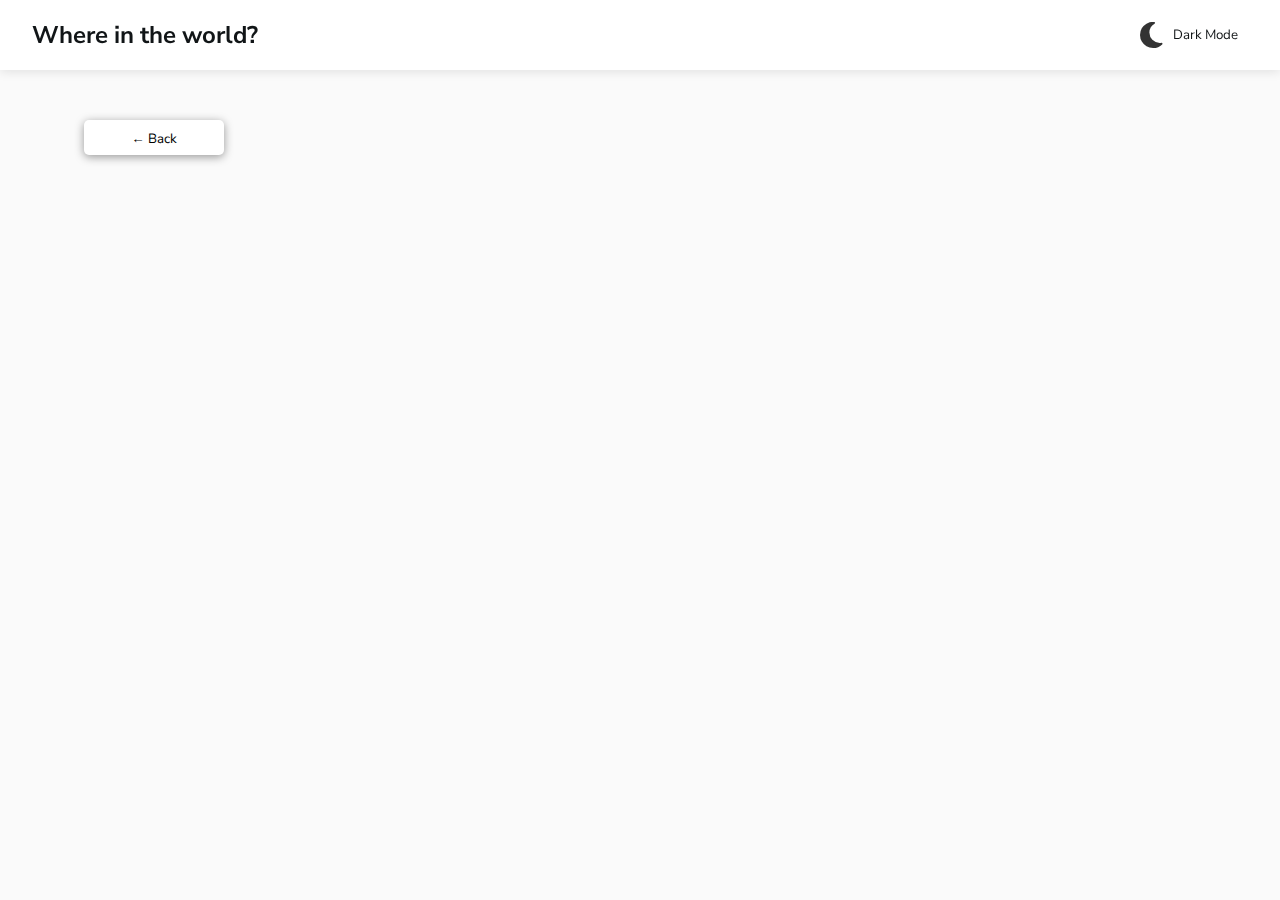
<file: country.html>
<!DOCTYPE html>
<html lang="en">
  <head>
    <meta charset="UTF-8">
    <meta name="viewport" content="width=device-width, initial-scale=1.0">
    <link rel="preconnect" href="https://fonts.googleapis.com">
    <link rel="preconnect" href="https://fonts.gstatic.com" crossorigin>
    <link href="https://fonts.googleapis.com/css2?family=Nunito+Sans:ital,opsz,wght@0,6..12,200..1000;1,6..12,200..1000&display=swap" rel="stylesheet">
    <link rel="stylesheet" href="https://cdnjs.cloudflare.com/ajax/libs/font-awesome/6.4.2/css/all.min.css">
    <link rel="stylesheet" href="./style.css">
    <title>Document</title>
  </head>
  <body>

    <header>
      <h1>Where in the world?</h1>
      <button id="toggleTheme">
          <i class="fas fa-moon toggle-icon"></i> <span>Dark Mode</span>
      </button>
    </header>


    <div id="countryDetails" class="countryDetails">
        
      <button class="backButton" onclick="window.location.href='index.html'">← Back</button>

      <!-- <div class="countryDetails-1">

        <div class="countryFlagContainer">
           <img id="countryFlag" src="" alt="">
        </div>

        <div id="countryDetails-2" class="countryContainer">
          <h2 id="countryName"></h2>
          <div  class="countryCombine">
            <div  class="countryDetail-1">
              <p><strong>Native Name:</strong> <span id="nativeName"></span></p>
              <p><strong>Population:</strong> <span id="population"></span></p>
              <p><strong>Region:</strong> <span id="region"></span></p>
              <p><strong>Sub Region:</strong> <span id="subRegion"></span></p>
              <p><strong>Capital:</strong> <span id="capital"></span></p>
            </div>
            <div class="countryDetail-2">
              <p><strong>Top Level Domain:</strong> <span id="tld"></span></p>
              <p><strong>Currencies:</strong> <span id="currencies"></span></p>
              <p><strong>Languages:</strong> <span id="languages"></span></p>
            </div>
          </div>
          <p class="border"><strong>Border Countries:</strong> <span id="borderCountries"></span></p>
        </div>
      </div> -->
    </div>

  <script src="country.js"></script>
    
  </body>
</html>
</file>
<file: style.css>
/*(Dark Mode Elements)*/
/*(Dark Mode Background*/
/*(Light Mode Text)*/
/*(Light Mode Input)*/
/*(Light Mode Background)*/
/*(Dark Mode Text & Light Mode Elements)*/
/* Dark Mode */
.dark-mode {
  background-color: hsl(207, 26%, 17%); /* Very-DarkBlue (Dark Mode BG) */
  color: hsl(0, 0%, 100%); /* White text */
}

body,
header,
.controls,
.country-card,
.search-container,
.search-container input,
#regionFilter,
#toggleTheme,
.country-name,
.country-population,
.country-region,
.country-capital,
p,
.backButton,
#borderCountries a,
.toggle-icon,
.dark-mode {
  transition: background-color 0.4s ease-in-out, color 0.4s ease-in-out;
}

/* Font Awesome icons in dark mode */
.dark-mode i {
  color: hsl(0, 0%, 100%);
}

/* Toggle button for dark mode */
.toggle-icon {
  font-size: 30px;
  color: #333; /* Light mode color */
}

body.dark-mode .toggle-icon {
  color: hsl(0, 0%, 100%);
}

#toggleTheme {
  display: flex;
  justify-content: center;
  align-items: center;
  background-color: hsl(0, 0%, 100%); /* White */
  color: hsl(200, 15%, 8%); /* Dark Blue */
  border: none;
}

#toggleTheme span {
  padding: 10px;
}

.dark-mode .controls {
  background-color: hsl(207, 26%, 17%);
}

header,
.controls,
.country-card {
  background-color: hsl(0, 0%, 98%);
  color: hsl(200, 15%, 8%);
}

.dark-mode header,
.dark-mode .country-card {
  background-color: hsl(209, 23%, 22%); /* Dark Blue (Dark Mode Elements) */
  color: hsl(0, 0%, 100%); /* White text */
}

/* Search container and input fields in dark mode */
.dark-mode .search-container {
  background-color: hsl(209, 23%, 22%);
  color: hsl(0, 0%, 100%);
}

.dark-mode .search-container input {
  background-color: hsl(209, 23%, 22%);
  color: hsl(0, 0%, 100%);
  border: none;
}

/* Region filter (dropdown) in dark mode */
.dark-mode #regionFilter {
  background-color: hsl(209, 23%, 22%);
  color: hsl(0, 0%, 100%);
  border: none;
}

.dark-mode #toggleTheme {
  text-align: center, right;
  background-color: hsl(209, 23%, 22%);
  color: hsl(0, 0%, 100%);
  border: none;
}

/* Make sure placeholder text is visible in dark mode */
.dark-mode input::-moz-placeholder {
  color: hsl(0, 0%, 80%);
}
.dark-mode input::placeholder {
  color: hsl(0, 0%, 80%);
}

/* Country card text in dark mode */
.dark-mode .country-name,
.dark-mode .country-population,
.dark-mode .country-region,
.dark-mode .country-capital,
.dark-mode p {
  color: hsl(0, 0%, 100%);
}

.dark-mode .backButton {
  background-color: hsl(209, 23%, 22%);
  color: hsl(0, 0%, 100%);
}

.dark-mode #borderCountries a {
  background-color: hsl(209, 23%, 22%);
  color: hsl(0, 0%, 100%);
}

* {
  margin: 0;
  padding: 0;
  box-sizing: border-box;
  font-family: "Nunito Sans", sans-serif;
}

html, body {
  height: 100%;
  margin: 0;
  padding: 0;
}

body {
  display: flex;
  flex-direction: column;
  align-items: center;
  justify-content: start;
  font-size: 62.5%;
  background-color: hsl(0, 0%, 98%);
  color: hsl(200, 15%, 8%);
  transition: background-color 0.3s, color 0.3s;
  height: 100vh;
}

select:valid option[hidden] {
  display: none;
}

p {
  color: hsl(200, 15%, 8%);
  font-size: 0.9rem;
  text-align: left;
}

h1 {
  font-size: 1.5rem;
}

h2 {
  font-size: 3.5rem;
}

h3 {
  font-size: 1.2rem;
  color: hsl(200, 15%, 8%);
  margin: 20px 20px 20px 30px;
  text-align: left;
}

/* Header */
header {
  position: fixed;
  display: flex;
  flex-direction: row;
  align-items: center;
  justify-content: space-between;
  width: 100%;
  padding: 1rem 2rem;
  background-color: hsl(0, 0%, 100%);
  box-shadow: 0px 2px 10px rgba(0, 0, 0, 0.1);
  z-index: 100;
}

#toggleTheme {
  cursor: pointer;
}

/* Controls */
.controls {
  position: fixed;
  width: 100%;
  display: flex;
  flex-direction: row;
  align-items: center;
  justify-content: space-around;
  padding: 20px 15px 0px 15px;
  margin-top: 60px;
  z-index: 100;
}

/* Search Container */
.search-container {
  position: relative;
  display: flex;
  flex-direction: row;
  align-items: center;
  justify-content: center;
  background-color: hsl(0, 0%, 100%);
  padding: 1.5rem;
  margin-right: auto;
  height: 20px;
  width: 100%;
  max-width: 400px;
  border-radius: 5px;
  box-shadow: 0px 2px 5px rgba(0, 0, 0, 0.1);
}

/* Input */
.search-container input {
  border: none;
  outline: none;
  padding: 1rem 1rem 1rem 2.5rem;
  height: 16px;
  width: 100%;
  font-size: 0.9rem;
  border-radius: 5px;
  background: transparent;
}

/* Search Icon */
.search-icon {
  position: absolute;
  left: 1rem;
  font-size: 1.2rem;
  color: gray;
}

/* Region Filter */
#regionFilter {
  padding: 1rem;
  font-size: 0.9rem;
  border-radius: 6px;
  border: none;
  outline: none;
  background-color: hsl(0, 0%, 100%);
  cursor: pointer;
  box-shadow: 0px 2px 5px rgba(0, 0, 0, 0.1);
}

option {
  font-size: 0.9rem;
}

/* Countries Container */
.countriesContainer {
  width: 100%;
  display: grid;
  grid-template-columns: repeat(auto-fill, minmax(280px, 1fr));
  grid-auto-rows: minmax(380px, 1fr);
  gap: 40px;
  padding: 1rem;
  margin-top: 160px;
}

/* Country Card */
.country-card {
  background-color: hsl(0, 0%, 100%);
  border-radius: 10px;
  box-shadow: 0px 2px 10px rgba(0, 0, 0, 0.1);
  text-align: center;
  cursor: pointer;
  transition: transform 0.3s;
}

.country-card:hover {
  transform: rotate(3deg);
}

.country-card img {
  display: flex;
  justify-content: center;
  align-items: center;
  width: 100%;
  height: 190px;
  -o-object-fit: cover;
     object-fit: cover;
  border-radius: 5px 5px 0 0;
  margin-bottom: 1rem;
}

.country-card h3 {
  color: hsl(200, 15%, 8%);
  text-align: left;
}

.country-card p {
  text-align: left;
  margin-bottom: 10px;
  margin-left: 30px;
}

@media (max-width: 480px) {
  body {
    display: flex;
    flex-direction: column;
    align-items: start;
    justify-content: start;
    font-size: 62.5%;
    background-color: hsl(0, 0%, 98%);
    color: hsl(200, 15%, 8%);
    transition: background-color 0.3s, color 0.3s;
    min-height: 100vh;
    margin: 0;
    padding: 0;
  }
  /* Header */
  header {
    position: fixed;
    top: 0;
    left: 0;
    right: 0;
    display: flex;
    flex-direction: row;
    align-items: center;
    justify-content: center;
    padding: clamp(0.5rem, 2vw, 2rem);
    gap: clamp(4.5rem, 5vw, 5rem);
    background-color: hsl(0, 0%, 100%);
    box-shadow: 0px 2px 10px rgba(0, 0, 0, 0.1);
    z-index: 1000;
  }
  header h1 {
    font-size: clamp(0.9rem, 2vw, 2rem);
  }
  header button {
    display: flex;
    flex-direction: row;
    align-items: center;
    justify-content: none;
    gap: 0.5rem;
    padding: 0.5rem 1rem;
    font-size: clamp(0.8rem, 1.5vw, 1rem);
    background-color: transparent;
    border: none;
    cursor: pointer;
    border-radius: 5px;
  }
  header button .toggle-icon {
    font-size: 1rem;
  }
  /* Controls (or your first section after header) */
  .controls {
    display: flex;
    flex-direction: column;
    align-items: flex-start;
    justify-content: center;
    gap: 1rem;
    padding: 1rem;
  }
  .search-container {
    width: 100%;
    max-width: 100%;
    padding: 1rem;
  }
  .search-container input {
    padding-left: 2.5rem;
    font-size: 0.8rem;
  }
  /* Countries Container */
  .countriesContainer {
    width: 100%;
    display: grid;
    grid-template-columns: repeat(auto-fill, minmax(280px, 1fr));
    grid-auto-rows: minmax(380px, 1fr);
    gap: 40px;
    padding: 1rem;
    margin-top: 180px;
  }
  /* Country Details */
  .countryDetails {
    width: 100%;
    padding: 1rem;
    gap: 20px;
    margin: auto;
  }
  .countryDetails-1 {
    flex-direction: column;
    align-items: flex-start;
    gap: 20px;
  }
}
@media (max-width: 581px) {
  .controls {
    display: flex;
    flex-direction: column;
    align-items: flex-start;
    justify-content: center;
    gap: 1rem;
    padding: 1rem;
  }
}
@media (max-width: 320px) {
  /* Header */
  header {
    padding: clamp(0.5rem, 2vw, 2rem);
    gap: clamp(2.5rem, 5vw, 5rem);
  }
  header h1 {
    font-size: 0.9rem;
  }
  header button {
    font-size: 1rem;
    gap: 0.1rem;
    padding: 0px;
  }
  header button .toggle-icon {
    font-size: 1rem;
  }
  .controls {
    display: flex;
    flex-direction: column;
    align-items: flex-start;
    justify-content: center;
    gap: 1rem;
    padding: 1rem;
    margin-top: 50px;
  }
  .countriesContainer {
    margin-top: 180px;
  }
}
.countryDetails {
  display: flex;
  flex-direction: column;
  gap: 40px;
  padding: 20px;
  margin: 100px auto;
  width: 90%;
  max-width: 1200px;
}

.backButton {
  height: 35px;
  width: 140px;
  padding: 10px;
  background-color: hsl(0, 0%, 100%);
  box-shadow: 0px 2px 10px rgba(0, 0, 0, 0.4);
  border: none;
  border-radius: 5px;
}

.countryDetails-1 {
  display: flex;
  flex-direction: row;
  align-items: start;
  justify-content: start;
  gap: 60px;
  width: 100%;
}

#borderCountries a {
  display: inline-block;
  margin: 5px;
  padding: 5px 20px;
  text-decoration: none;
  color: black;
  border-radius: 5px;
  background-color: hsl(0, 0%, 100%);
  box-shadow: 0px 2px 10px rgba(0, 0, 0, 0.2);
  border: none;
}

.border-link:hover {
  background-color: #bbb;
}

p {
  margin-bottom: 10px;
  color: hsl(200, 15%, 8%);
  font-size: 0.9rem;
}

h2 {
  font-size: 1.5rem;
}

.countryCombine {
  display: flex;
  flex-direction: row;
  align-items: flex-start;
  justify-content: space-between;
  gap: 5rem;
  margin-top: 20px;
}

.border {
  margin-top: 40px;
}

#countryFlag {
  display: flex;
  flex-direction: row;
  align-items: center;
  justify-content: center;
  height: 20rem;
  width: 500px;
  -o-object-fit: cover;
     object-fit: cover;
  margin-bottom: 1rem;
}

.countryDetail-1,
.countryDetail-2 {
  width: 100%;
  max-width: 250px;
}

@media (max-width: 480px) {
  .countryDetails {
    display: flex;
    flex-direction: column;
    gap: 20px;
    padding: 20px;
    margin: 100px auto; /* centers it */
    width: 90%;
    max-width: 1200px; /* controls the max width */
    justify-content: center;
  }
  .countryCombine {
    display: flex;
    flex-direction: column;
    justify-content: space-between;
    align-items: flex-start;
    gap: 1rem;
    margin-top: 20px;
  }
  .countryDetails-1 {
    display: flex;
    flex-direction: column;
    align-items: start;
    justify-content: start;
    gap: 30px;
    width: 100%;
  }
  #countryFlag {
    width: 100%;
    max-width: 500px;
    height: auto;
    aspect-ratio: 16/10;
    -o-object-fit: cover;
       object-fit: cover;
    border-radius: 5px;
    display: block;
  }
  .backButton {
    width: 100px;
    font-size: 0.8rem;
  }
  .countryDetail-2 {
    width: 100%;
  }
  .countryDetails-1 {
    gap: 30px;
  }
  .border {
    flex-direction: column;
  }
  #borderCountries a {
    padding: 5px 10px;
    font-size: 0.75rem;
  }
  h2 {
    font-size: 1.2rem;
  }
  p {
    font-size: 0.8rem;
  }
}
@media (max-width: 820px) {
  .countryDetails-1 {
    display: flex;
    flex-direction: column;
    align-items: start;
    justify-content: start;
    gap: 30px;
    width: 100%;
  }
}
@media (max-width: 320px) {
  .countryDetails-1 {
    display: flex;
    flex-direction: column;
    align-items: start;
    justify-content: start;
    gap: 30px;
    width: 100%;
  }
}/*# sourceMappingURL=style.css.map */
</file>
